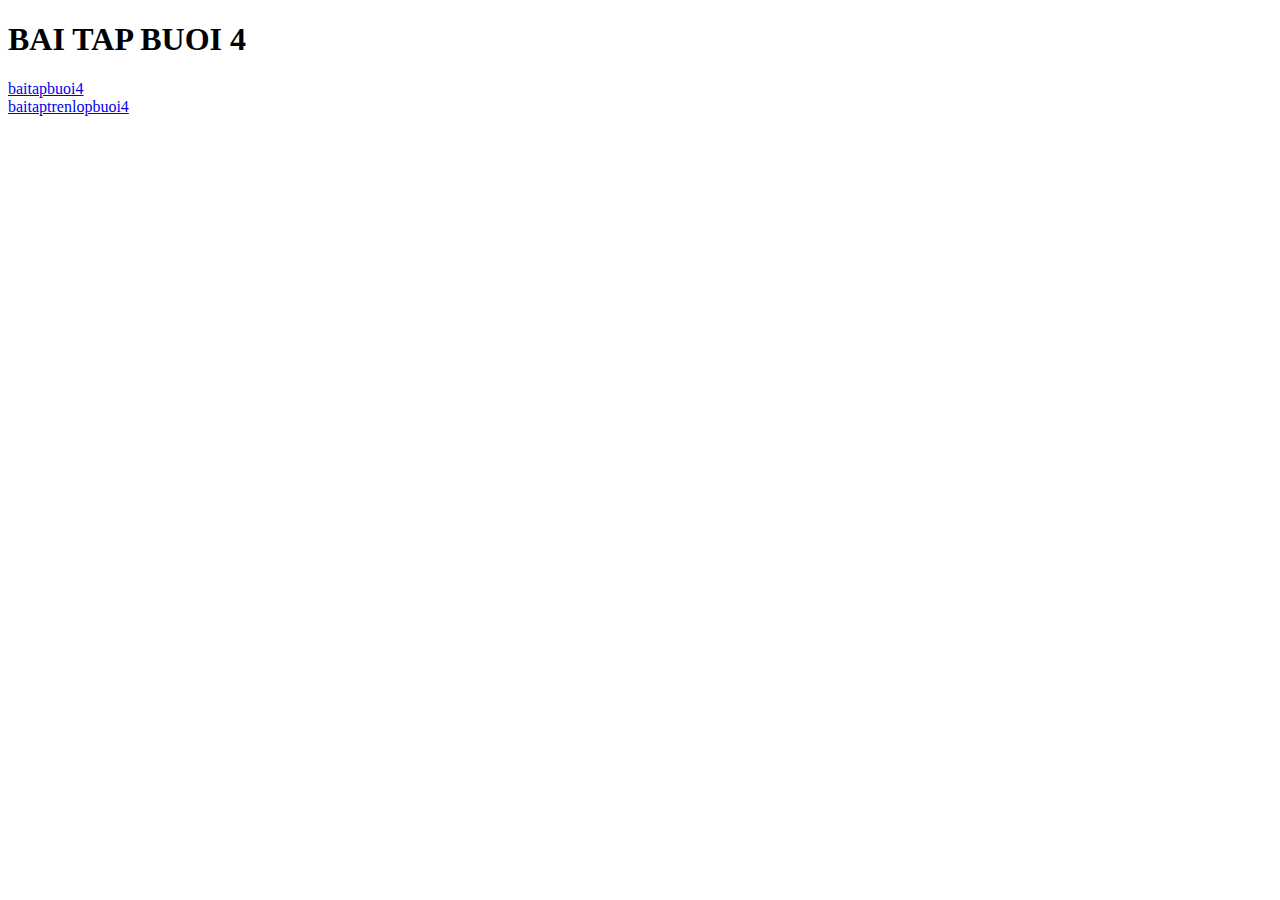
<file: index.html>
<!DOCTYPE html>
<html lang="en">
<head>
    <meta charset="UTF-8">
    <meta name="viewport" content="width=device-width, initial-scale=1.0">
    <title>Document</title>
</head>
<body>
    <h1>BAI TAP BUOI 4
        
    </h1>
    <a href="./baitapbuoi4.html">baitapbuoi4</a>
    <br>
    <a href="./baitaptrenlopbuoi4.html">baitaptrenlopbuoi4</a>
</body>
</html>
</file>
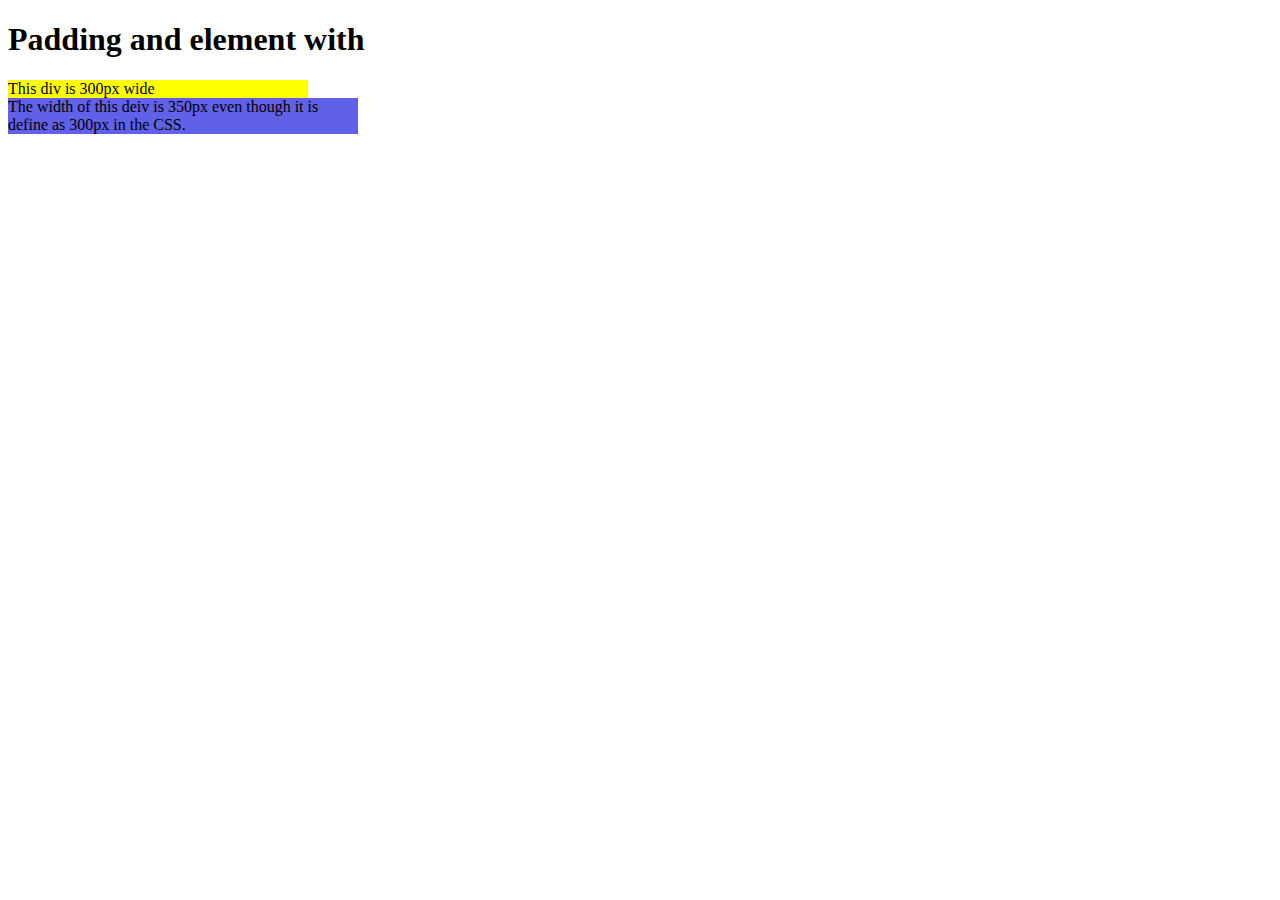
<file: baitaptrenlopbuoi4.html>
<!DOCTYPE html>
<html lang="en">
<head>
    <meta charset="UTF-8">
    <meta name="viewport" content="width=device-width, initial-scale=1.0"/>
    <title>Document</title>
    <link rel="stylesheet" href="baitaptrenlopbuoi4.css">
</head>
<body>
    <h1>Padding and element with</h1>
    <div class="box1">
        This div is 300px wide
    </div>
    <div class="box2">
    The width of this deiv is 350px even though it is define as 300px in the CSS.
</div>
    
</body>
</html>
</file>
<file: baitaptrenlopbuoi4.css>
.box1 {
    width: 300px;
    background-color: yellow;
}
.box2{
    width: 350px;
    background-color: rgb(96, 96, 232);
}
</file>
